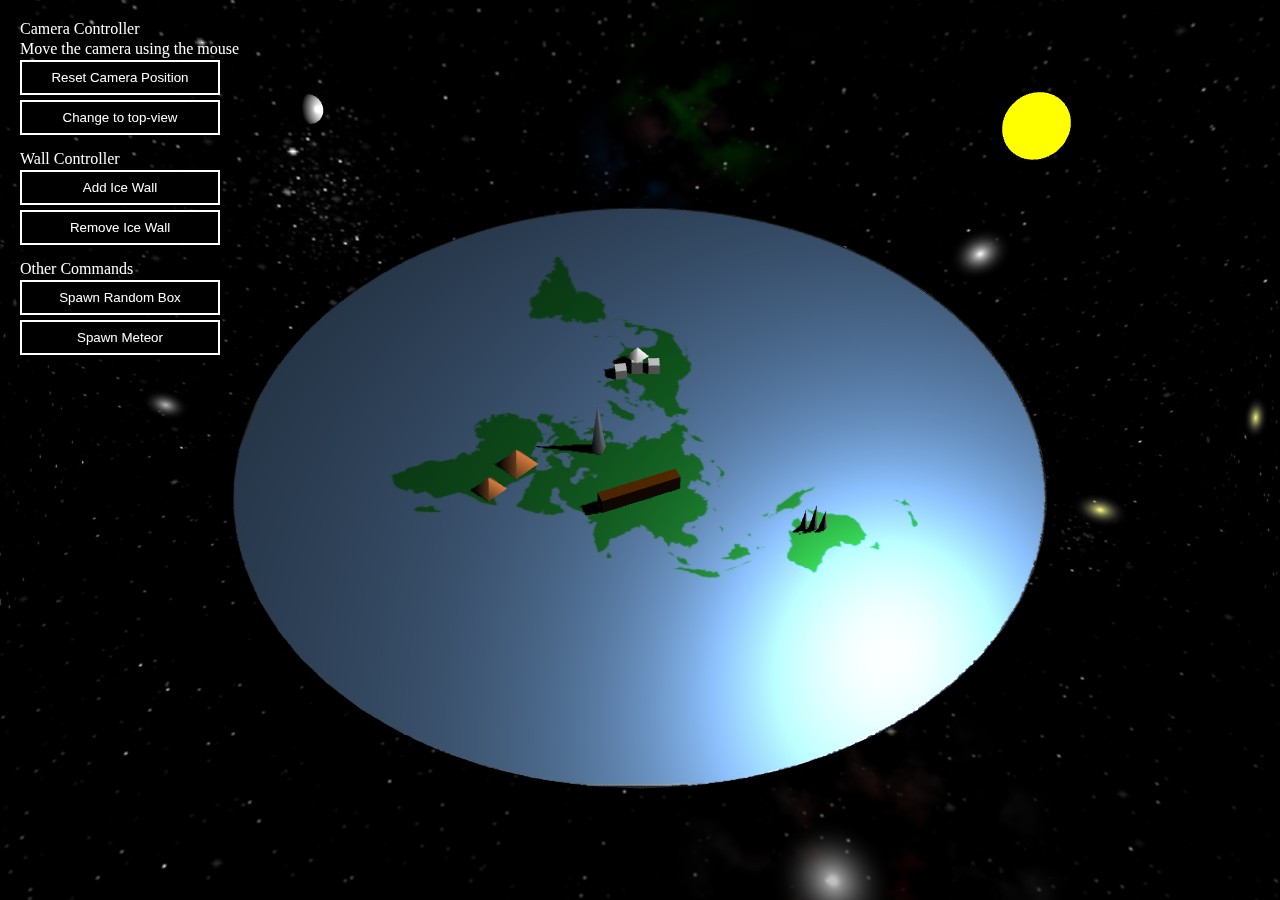
<file: index.html>
<!DOCTYPE html>
<html>
    <head>
        <title>Flat Earth Representation</title>
        <style>
			body { margin: 0; }
            
            canvas
            {
                width: 100vw;
                height: 100vh;
                display: block;
            }
		</style>
        <link rel=stylesheet type="text/css" href="Design.css"/>
    </head>
    
    <body>
        <div id="viewport"></div>
        
        <script src="js/three.min.js"></script>
        <script src="js/physi.js"></script>
        <script src='js/TrackballControls.js'></script>
        <script src="Ini.js"></script>
        <script src="Skybox.js"></script>
        <script src="Structure.js"></script>
        <script src="MoveBox.js"></script>
        
        <script>
            window.onload = ini();
        </script>
        
        <span id="camera">Camera Controller</span>
        <span id="cameraInfo">Move the camera using the mouse</span>
        <button id="resetCamera" onclick="resetCamera()">Reset Camera Position</button>
        <button id="topCamera" onclick="topCamera()">Change to top-view</button>
        
        <span id="wall">Wall Controller</span>
        <button id="addWall" onclick="addwall()">Add Ice Wall</button>
        <button id="removeWall" onclick="removewall()">Remove Ice Wall</button>
        
        <span id="others">Other Commands</span>
        <button id="spawnBox" onclick="spawnBox()">Spawn Random Box</button>
        <button id="spawnMeteor" onclick="spawnMeteor()">Spawn Meteor</button>
        
    </body>
</html>
</file>
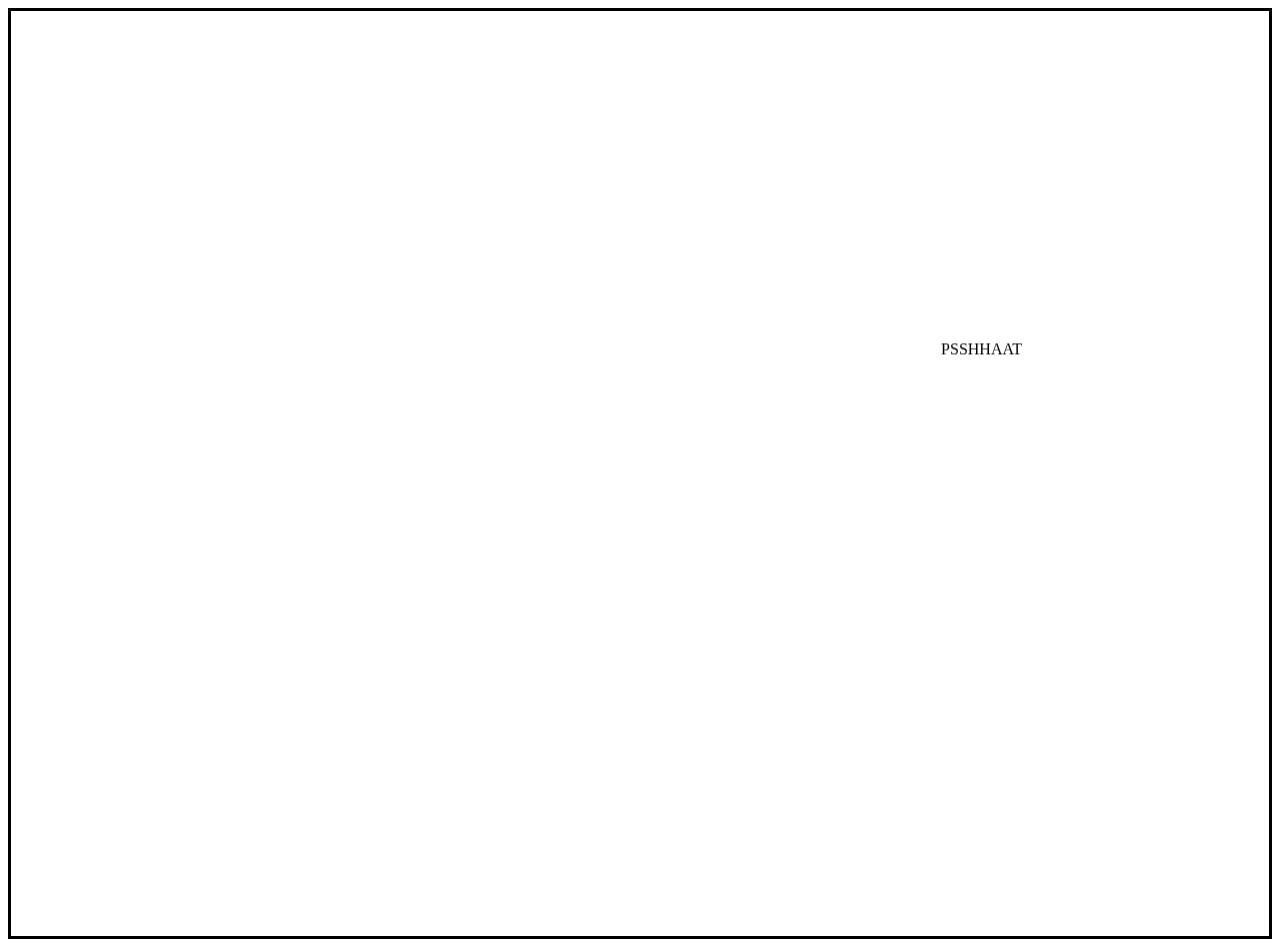
<file: BLIZZURD.html>
<HTML>

<BODY>

<marquee direction="down" height="925" behavior="alternate" scrollamount="40" 
style="border:solid"">
	<marquee behavior="alternate" scrollamount="30">
		PSSHHAAT
	</marquee>
</marquee>
</BODY>
</HTML>
</file>
<file: Design.css>
span
{
    position:absolute;
    color: white;
}

button
{
    position:absolute;
    background-color: #000000;
    border: 2px solid white;
    width: 200px;
    padding: 8px;
    color: white;
}

#camera
{
    top:20px;
    left:20px;
}

#cameraInfo
{
    top:40px;
    left:20px;
}

#resetCamera
{
    top:60px;
    left:20px;
}

#topCamera
{
    top:100px;
    left:20px;
}

#wall
{
    top:150px;
    left:20px;
}

#addWall
{
    top: 170px;
    left: 20px;
}

#removeWall
{
    top: 210px;
    left: 20px;
}

#others
{
    top:260px;
    left:20px;
}

#spawnBox
{
    top:280px;
    left:20px;
}

#revolveAxis
{
    top:320px;
    left:20px;
}

#spawnMeteor
{
    top:320px;
    left:20px;
}
</file>
